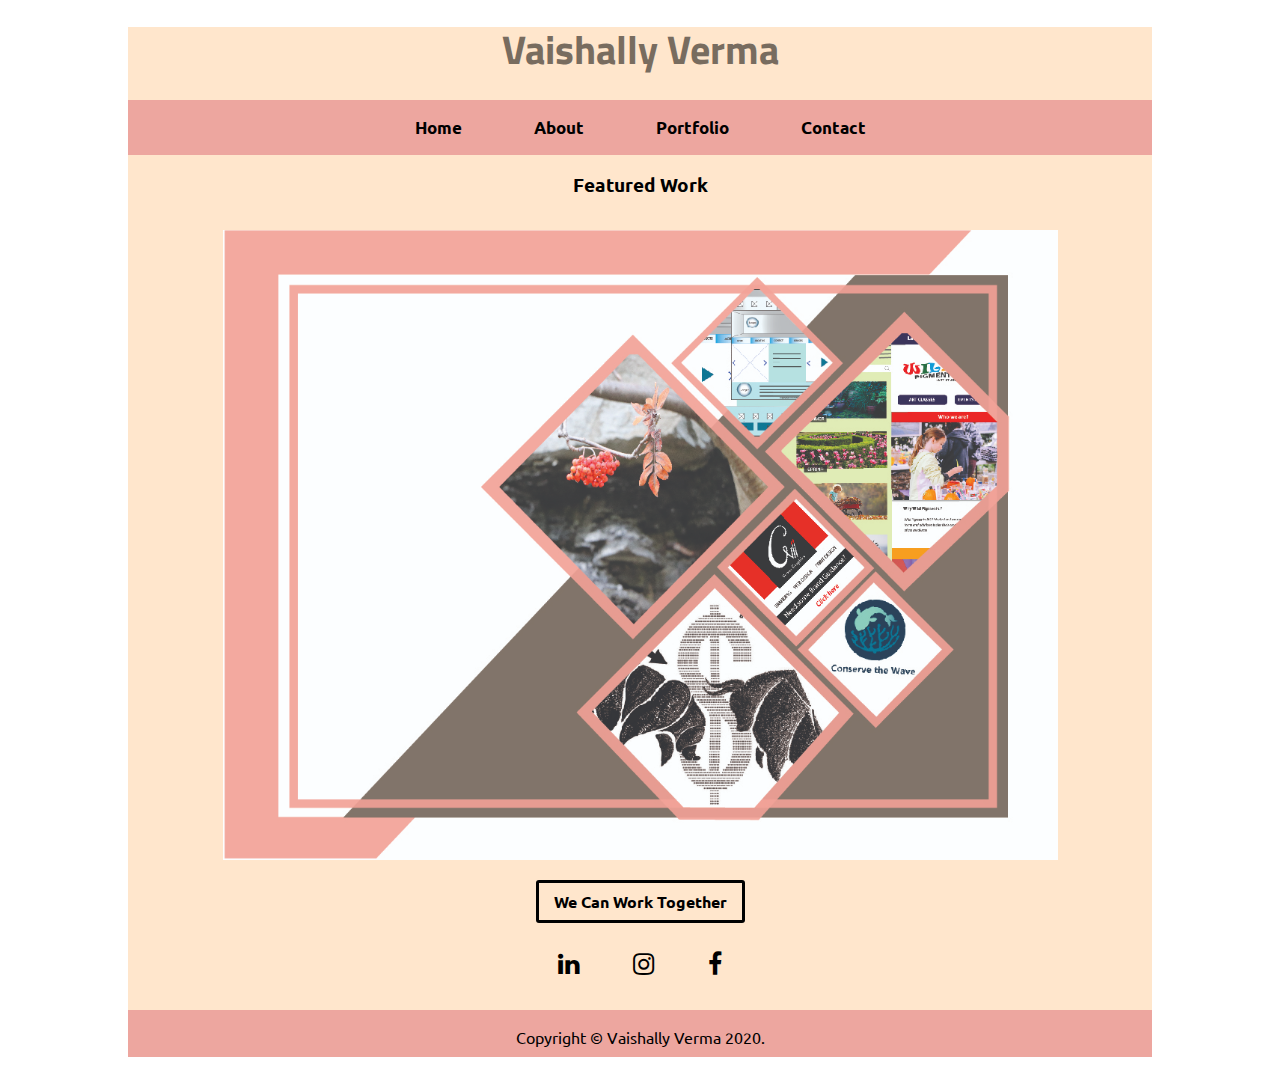
<file: index.html>
<!DOCTYPE html>
<html>
	<head lang="en">
		<title>Vaishally Verma-Portfolio</title>

		<meta charset="utf-8">
		<meta name="viewport" content="width=device-width, initial-scale=1.0">

		<link rel="stylesheet" type="text/css" href="css/normalize.css">
		<link rel="stylesheet" href="css/slick.css">
		<link rel="stylesheet" type="text/css" href="css/styles.css">
		<link rel="stylesheet" href="https://cdnjs.cloudflare.com/ajax/libs/font-awesome/4.7.0/css/font-awesome.min.css">

		<script src="js/modernizr-custom.js"></script>
	</head>

	<body>

		<div class="wrapper">

<!-- Header -->
			<header>

				<a href="index.html"><h1>Vaishally Verma</h1></a>



			</header>

<!-- Navigation -->
			<nav>
				<ul>
					<li><a href="index.html">Home</a></li>
					<li><a href="about.html">About</a></li>
					<li><a href="portfolio.html">Portfolio</a></li>
					<li><a href="contact.html">Contact</a></li>
				</ul>
			<div class="handle"><img src="images/icons/burger-menu.png"></div>
			</nav>
					<h3 class="contact">Featured Work</h3>
<!-- Image Slider -->
			<section>
				<div class="autoplay">
					<div><img src="images/photography/content-2.jpg"></div>
					
				</div>
			</section>

			<div class="d-go" >
				<p class="go"><a href="contact.html">We Can Work Together</a></p>
				
			</div>
				
<!-- Social Links -->
				<div class="social-links">
					<a href="https://www.linkedin.com/in/vaishally-verma-014277146/" class="fa fa-linkedin"></a>
					<a href="https://www.instagram.com/vaishallyverma/" class="fa fa-instagram"></a>
					<a href="https://www.facebook.com/vaishally.verma" class="fa fa-facebook"></a>
				</div>

<!-- Footer -->
			<footer>
				<p>Copyright &copy; Vaishally Verma 2020.</p>
			</footer>

		</div><!-- /.wrapper -->

<!-- Scripts -->
	<script src="http://ajax.googleapis.com/ajax/libs/jquery/1.11.1/jquery.min.js"></script> <!-- jQuery -->
		<script type="text/javascript" src="js/slick.min.js"></script> <!-- jQuery Plugin "slick" -->

<!-- JQuery -->
		<script>
			$(document).ready(function(){
		
		// Image Slider
				$('.autoplay').slick({
					dots: false,
					arrows: false,
					autoplay: true,
					autoplaySpeed: 3000,
				});

		// Menu Handle
				$('.handle').on('click', function(){
					$('nav ul').toggleClass('showing');
				});

			});
		</script>
	</body>
</html>
</file>
<file: css/styles.css>
@import url('https://fonts.googleapis.com/css?family=Titillium+Web:200|Ubuntu:300');
@import url('https://fonts.googleapis.com/css2?family=Shadows+Into+Light&display=swap');

body {
	font-family: 'Ubuntu', sans-serif;
	text-align: center;
}

h1 {
	font-family: 'Titillium Web', sans-serif;
}

.wrapper {
	width:80%;
	margin: 10px auto;
	background-color:  #ffe6cc;
}

											/*-- Elements Spacing --*/


nav,
nav ul,
nav ul li,
div

 {
	margin: 8px 0;
}

header a{
	text-decoration: none;
	color: #786c5f;
	text-align: center;
	font-family: 'Shadows Into Light', cursive;
	font-size: 20px;

}

											/*-- Navigation --*/

nav ul {
	padding: 10px;
	transition: max-height 0.2s;
	background-color: #eda69f;
}

nav ul li {
	display: inline-block;
	color: #000;
	/*padding-left: 60px;*/
}

nav ul a {
	padding: 0.5em 2em;
	border-radius: 3px;
	text-decoration: none;
	color: #000;
	font-size: 17px;
}

nav a:link,
nav a:visited {
	font-weight: bold;

}

nav a:hover,
nav a:active {
	color: #fff;
	background-color:#786c5f;
	font-weight: bold;
	opacity: 0.7;
}

												/*-- Menu Handle --*/

.handle {
	display: none;
	cursor: pointer;
	background-color: rgba(0,0,0,0.9);
	border-radius: 5px;
}

.portfolio-handle {
	display: none;
	cursor: pointer;
	background-color: rgba(255,255,255,0.9);
	border-radius: 15px;
}


.portfolio-handle img {
	width: 40px;

}


											/*-- Image Slider --*/
.autoplay {
	margin-top: 1em;
}

.autoplay img {
	height: 70vh;
	margin: 0 auto;
}

.go{
	color: #000;
	text-align: center;
	font-size: 1rem;

}

.go a{
	text-decoration: none;
	color: #000;
	font-weight: bold;
	border-style: solid;
	padding: 8px 15px;
	border-radius: 3px;
}

.d-go{
	

}

.go a:hover{
	color: #fff;
	background-color: #000;
}


											/*-- Social Media Links --*/
.social-links .fa {
	color: #000;
	margin: 1em 1em;
	text-decoration: none;
	font-size: 25px;
}

footer{
	background-color: #eda69f;
	padding-top: 2px;
}
										/*--|| Portfolio Page Styling ||--*/

.portfolio-body {
background-color: #ffe6cc;
}

.portfolio-header a{
	color: #786c5f;
	font-weight: bold;
}

/*-- Navigation --*/

.portfolio-nav ul{
	background-color: #786c5f;
}

.portfolio-anchor:link,
.portfolio-anchor:visited {
	text-decoration: none;
	color: #fff;

}

.portfolio-anchor:hover,
.portfolio-anchor:active {
	color: #1f1f14;
	background-color: #eda69f;
	opacity: 0.9;
}

.portfolio-images img {
	margin: 1em 1em;
	border: 2px solid #fff;
	border-radius: 5px;
}


.portfolio-ux img{
	margin: 1em 1em;
	border: 2px solid #fff;
	border-radius: 5px;

}

.portfolio-ux{
	display: grid;
	grid-template-columns: auto auto auto auto;

}

.portfolio-gd{
	display: grid;
	grid-template-columns: auto auto auto;

}

.portfolio-gd2{
	display: grid;
	grid-template-columns: auto auto auto;
	column-gap: 18px;
}

.portfolio-misc{
	display: grid;
	grid-template-columns: auto auto auto;
	padding-bottom: 25px;
}

.portfolio-misc img{
	margin: 1em 1em;
	border: 2px solid gray;
	border-radius: 5px;

}

.portfolio-logo{
	display: grid;
	grid-template-columns: auto auto auto;
	/*padding-bottom: 15px;*/
}

.portfolio-logo img{
	margin: 1em 1em;
	border: 2px solid #fff;
	border-radius: 5px;

}

.portfolio-heading {
	color:#1f1f14;
	border-color: #000;
	background-color: #eda69f;
	width: 160px;
	border-radius: 12px;
	padding: 10px;
	margin-left: 45%;
}

											/*-- Social Media Links --*/
.portfolio-social-links .fa{
	color: #000;
	height: 50px;
	margin: 1em 1em;
	text-decoration:none;
	font-size: 25px;
	
	
}

												/*-- Footer --*/
.portfolio-footer {
	color: #000;

}



										/*--About page--*/


.mypic img{
	width: 350px;
	height: auto;
	border-radius: 20px;
}

.aboutme{
	text-align: left;
	padding-left: 20%;
	width: 65%;
}

.myresume img{
	width: 700px;
	height: auto;
}

button{
	background-color: #000;
	padding: 5px;
	border-radius: 5px;
}

button a{
	color: #fff;
	text-decoration: none;
}



button a:hover,
button a:active {
	color:  #66ffff;
	font-weight: bold;
	/*opacity: 0.7;*/



}
										/*--Contact page--*/

.phone img{
	width: 350px;
	height: auto;
	border-radius: 20px;
	filter: grayscale(100%);
	padding-top: 3%;
}


.info{
	padding-top: 2%;
	padding-bottom: 2%;
	font-weight: bold;
}

footer p{
	padding-bottom: 1%;
}




											/*--|| Media Queries ||--*/

@media screen and (max-height: 30em){
	
	h1 {
		font-size: 1.2em;
	}

	h3 {
		font-size: 1em;
	}

	.social-links img,
	.portfolio-social-links img {
		display: list-item;
	}
}

@media screen and (max-width: 48em) {

	h1 {
		font-size: 1.5em;
	}

	h3 {
		font-size: 1.2em;
	}

	nav ul{
		max-height: 0;
		overflow: hidden;
	}

	.showing {
		max-height: 20em;
	}
	
	nav ul li{
		box-sizing: border-box;
		width: 100%;
		padding: 15px;
	}

	.handle,
	.portfolio-handle{
		display: block;
	}

	.social-links img,
	.portfolio-social-links img {
		height:30px;
	}
}

@media screen and (max-width: 60em) {

	h1 {
		font-size: 1.8em;
	}

	h3 {
		font-size: 1.4em;
	}
	
	.social-links img,
	.portfolio-social-links img {
		height:40px;
	}
}

@media screen and (max-width: 72.5em) {

	h1 {
		font-size: 2em;
	}

	h3 {
		font-size: 1.5em;
	}
}
</file>
